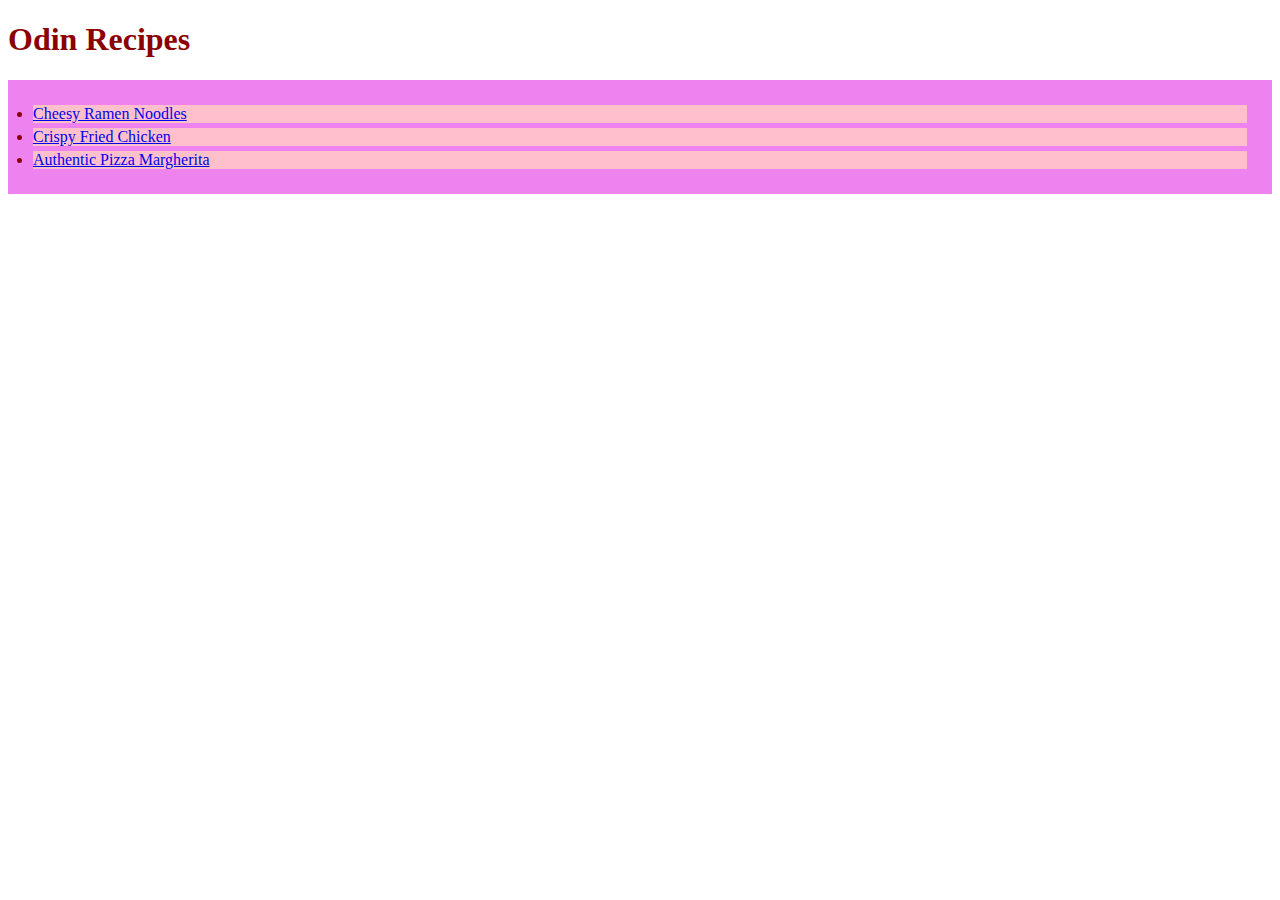
<file: index.html>
<!DOCTYPE html>
<html lang="en">
    <head>
        <meta charset="utf-8">
        <title>Recipes</title>
        <link rel="stylesheet" href="style.css">
    </head>
    <body>
        <h1>Odin Recipes</h1>
        <ul>
            <li><a href="recipes/cheesy-ramen-noodles.html">Cheesy Ramen Noodles</a></li>
            <li><a href="recipes/crispy-fried-chicken.html">Crispy Fried Chicken</a></li>
            <li><a href="recipes/pizza-margherita.html">Authentic Pizza Margherita</a></li>
        </ul>
    </body>
</html>
</file>
<file: style.css>
body {
    font-family: "Georgia", "Garamond", serif;
    background-color: white;
}

h1 {
    color: darkred;
}
  
  ul {
    background: violet;
    padding: 20px;
  }
  
  ul li {
    background: pink;
    color: darkred;
    margin: 5px;
  }
</file>
